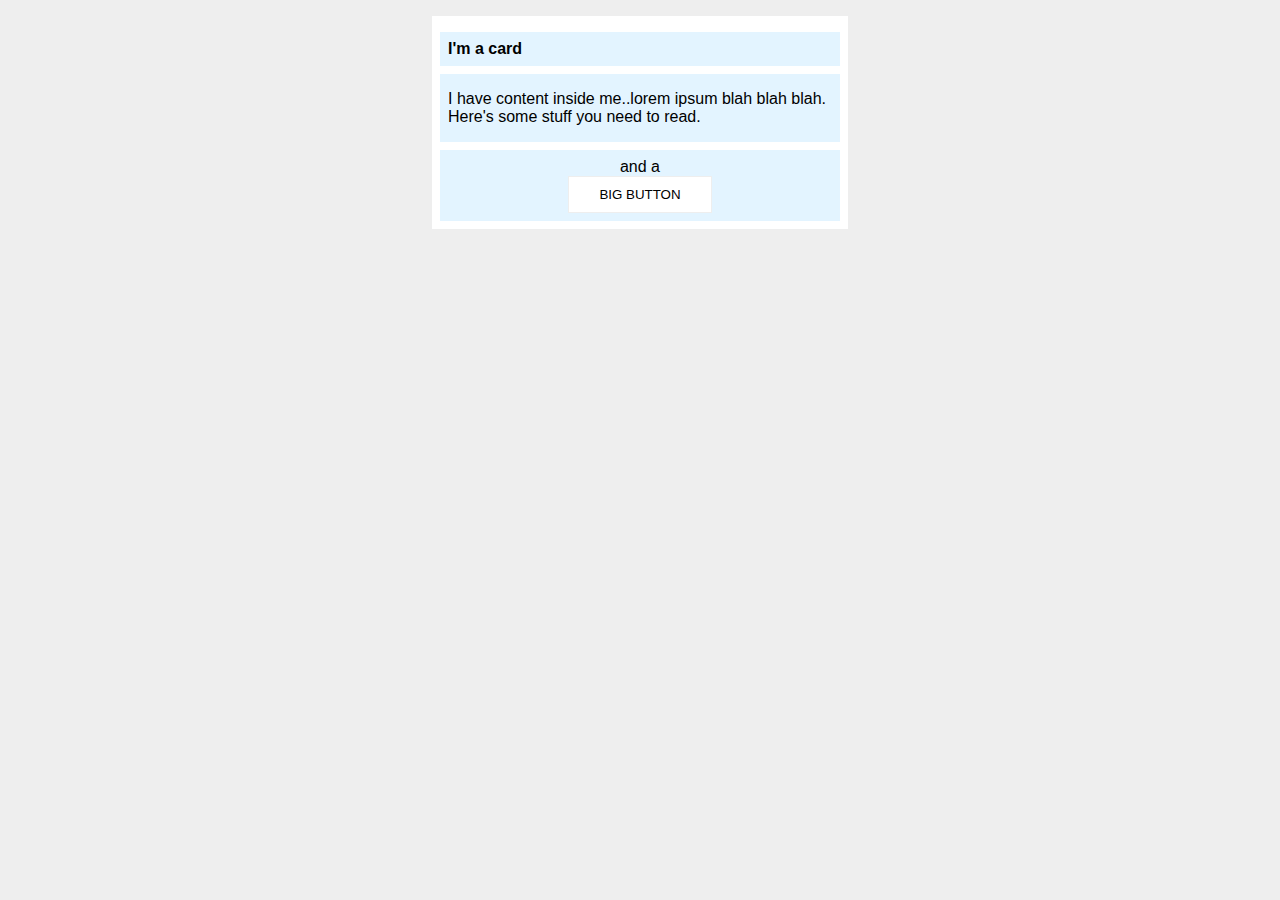
<file: foundations/block-and-inline/02-margin-and-padding-2/index.html>
<!DOCTYPE html>
<html lang="en">
  <head>
    <meta charset="UTF-8">
    <meta http-equiv="X-UA-Compatible" content="IE=edge">
    <meta name="viewport" content="width=device-width, initial-scale=1.0">
    <title>Margin and Padding exercise 2</title>
    <link rel="stylesheet" href="style.css">
  </head>
  <body>
    <div class="card">
      <h1 class="title">I'm a card</h1>
      <div class="content">I have content inside me..lorem ipsum blah blah blah. Here's some stuff you need to read.</div>
      <div class="button-container">and a <button class="big_button">BIG BUTTON</button></div>
    </div>
  </body>
</html>
</file>
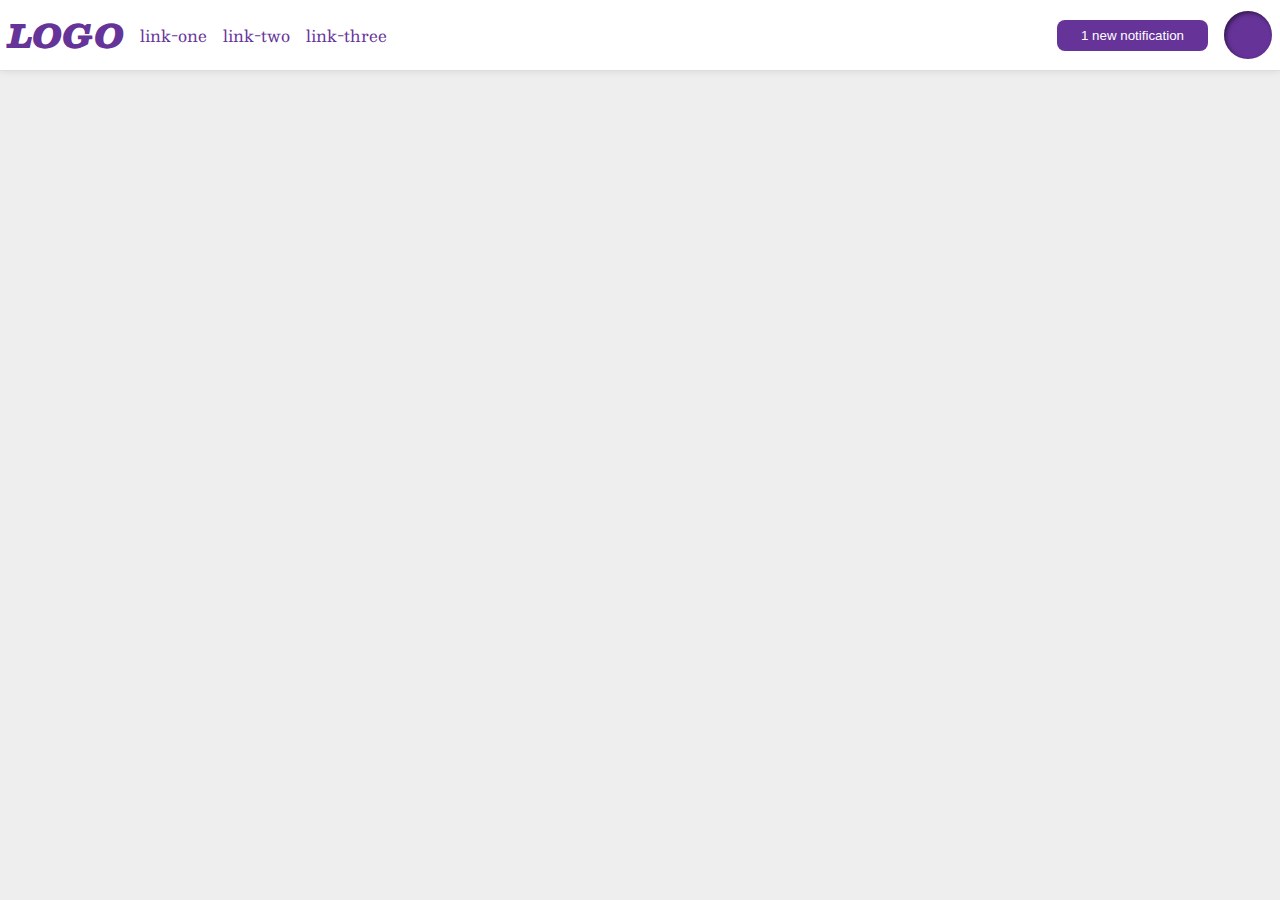
<file: foundations/flex/03-flex-header-2/index.html>
<!DOCTYPE html>
<html lang="en">
  <head>
    <meta charset="UTF-8">
    <meta http-equiv="X-UA-Compatible" content="IE=edge">
    <meta name="viewport" content="width=device-width, initial-scale=1.0">
    <title>Flex Header 2</title>
    <link rel="stylesheet" href="style.css">
  </head>
  <body>
    <div class="header">
      <div class="left">
      <div class="logo">
        LOGO
      </div>
      <ul class="links">
        <li><a href="https://google.com">link-one</a></li>
        <li><a href="https://google.com">link-two</a></li>
        <li><a href="https://google.com">link-three</a></li>
      </ul>
    </div>
      <div class="right">
      <button class="notifications">
        1 new notification
      </button>
      <div class="profile-image"></div>
    </div>
    </div>
  </body>
</html>
</file>
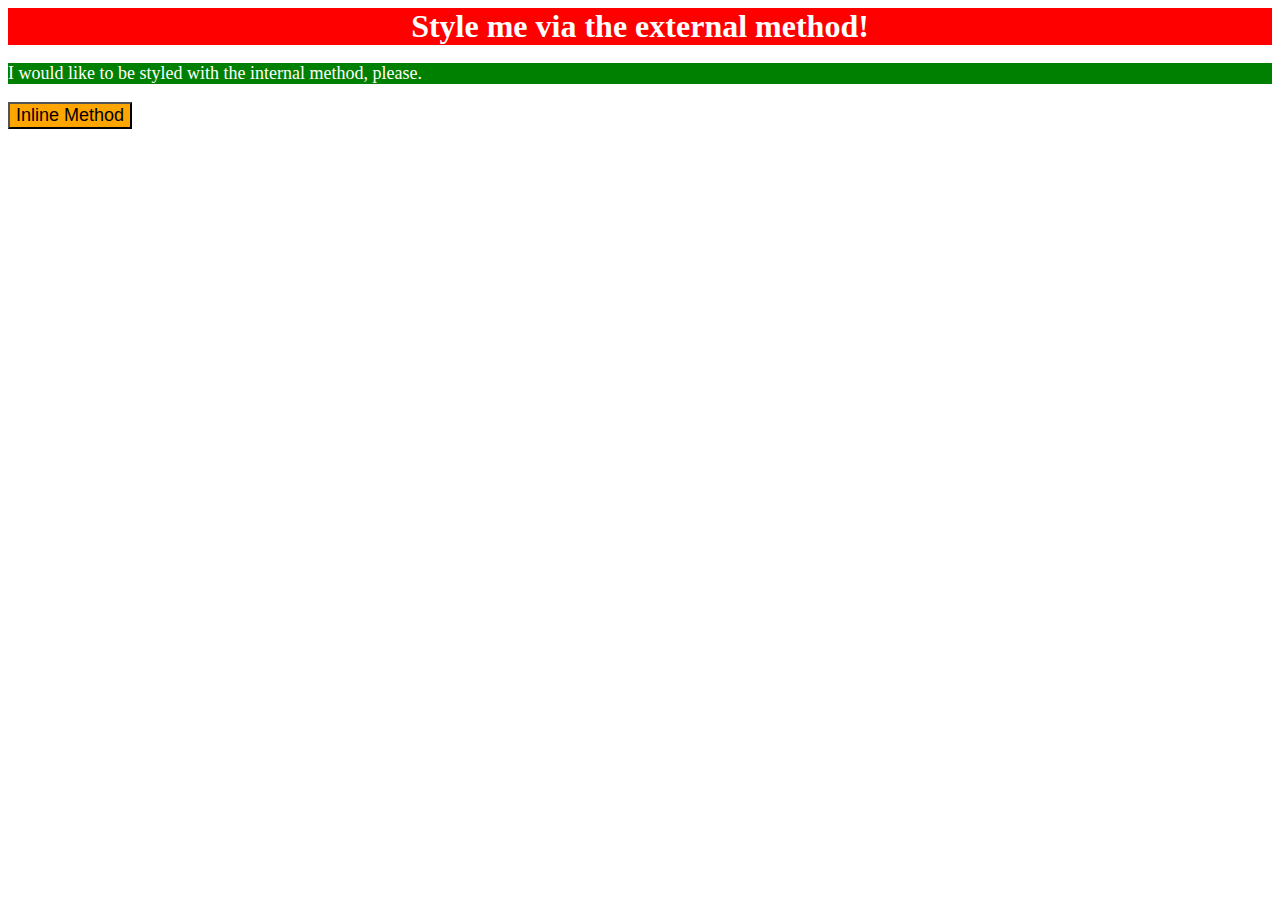
<file: foundations/intro-to-css/01-css-methods/index.html>
<!DOCTYPE html>
<html lang="en">
  <head>
    <meta charset="UTF-8">
    <meta http-equiv="X-UA-Compatible" content="IE=edge">
    <meta name="viewport" content="width=device-width, initial-scale=1.0">
    <title>Methods for Adding CSS</title>
    <link rel="stylesheet" href="style.css">

    <style>
      p {
        background-color: green;
        color: white;
        font-size: 18px;
      }
    </style>
  </head>
  <body>
    <div>Style me via the external method!</div>
    <p>I would like to be styled with the internal method, please.</p>
    <button style="background-color: orange; font-size: 18px;">Inline Method</button>
  </body>
</html>
</file>
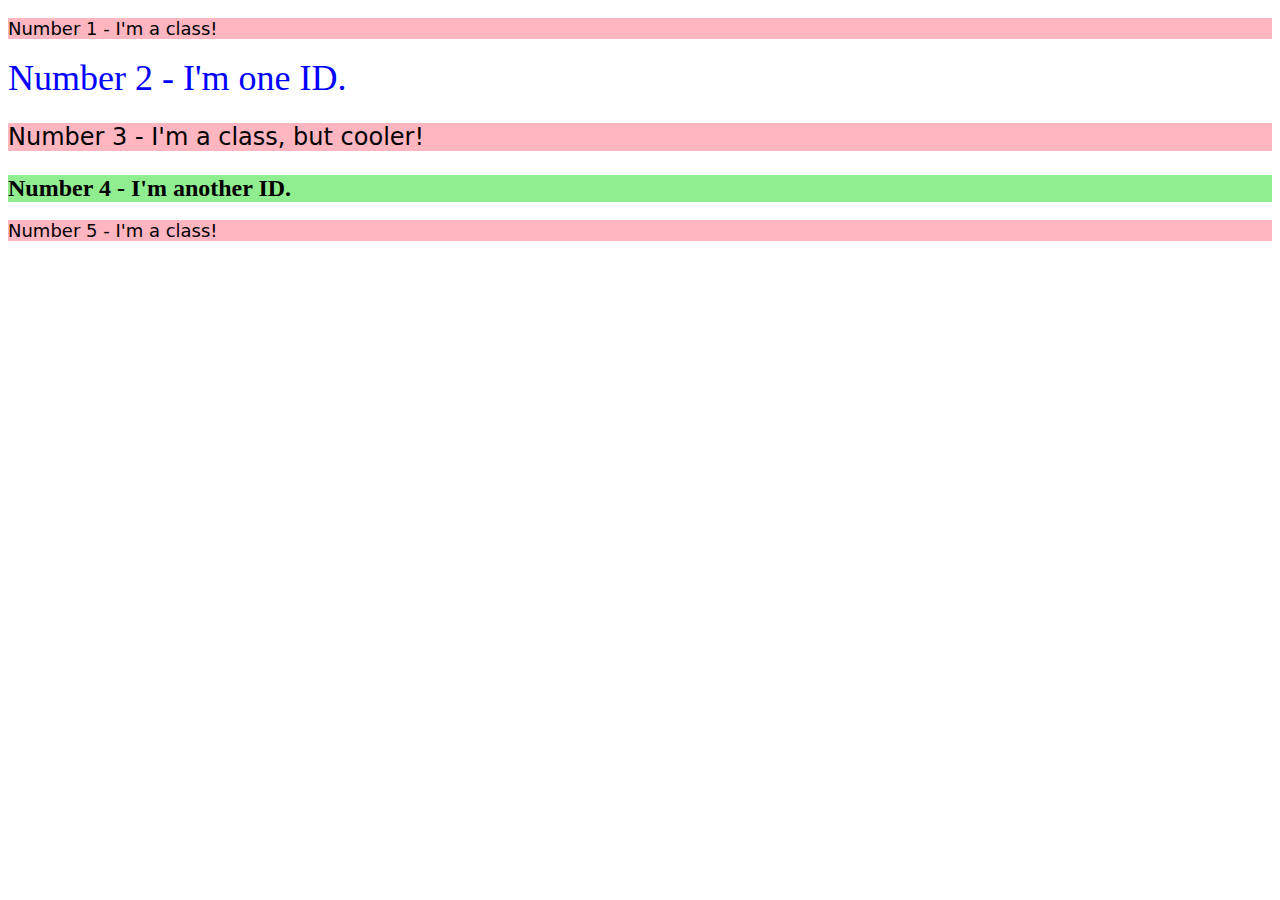
<file: foundations/intro-to-css/02-class-id-selectors/index.html>
<!DOCTYPE html>
<html lang="en">
  <head>
    <meta charset="UTF-8">
    <meta http-equiv="X-UA-Compatible" content="IE=edge">
    <meta name="viewport" content="width=device-width, initial-scale=1.0">
    <title>Class and ID Selectors</title>
    <link rel="stylesheet" href="style.css">
  </head>
  <body>
    <p class="main">Number 1 - I'm a class!</p>
    <div id="number2">Number 2 - I'm one ID.</div>
    <p class="main cooler">Number 3 - I'm a class, but cooler!</p>
    <div id="number4">Number 4 - I'm another ID.</div>
    <p class="main">Number 5 - I'm a class!</p>
  </body>
</html>
</file>
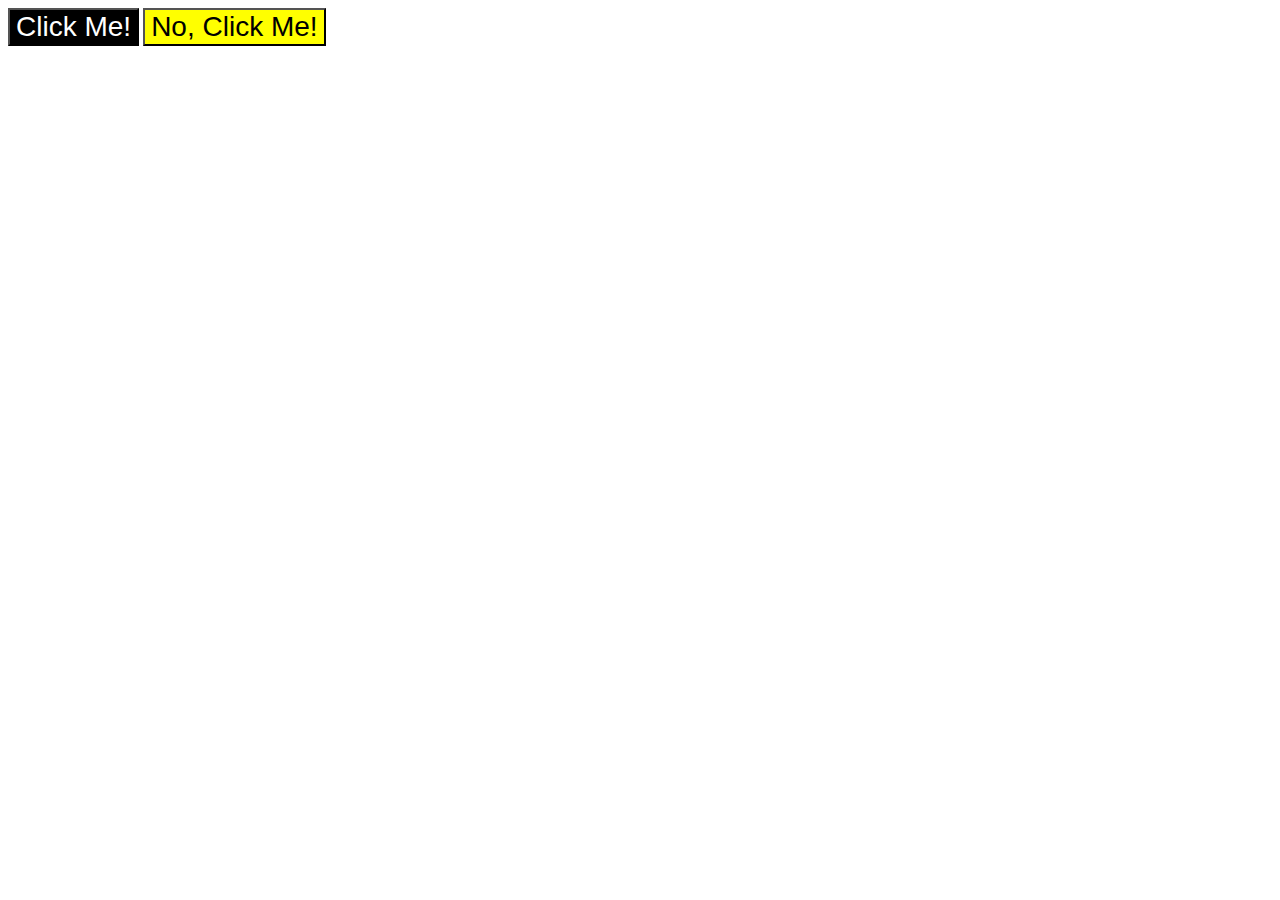
<file: foundations/intro-to-css/03-grouping-selectors/index.html>
<!DOCTYPE html>
<html lang="en">
  <head>
    <meta charset="UTF-8">
    <meta http-equiv="X-UA-Compatible" content="IE=edge">
    <meta name="viewport" content="width=device-width, initial-scale=1.0">
    <title>Grouping Selectors</title>
    <link rel="stylesheet" href="style.css">
  </head>
  <body>
    <button class="black">Click Me!</button>
    <button class="yellow">No, Click Me!</button>
  </body>
</html>
</file>
<file: foundations/block-and-inline/02-margin-and-padding-2/style.css>
body {
  background: #eee;
  font-family: sans-serif;
}

.card {
  width: 400px;
  background: #fff;
  margin: 16px auto;
  padding: 8px;
}
.card *{
  margin: 8px 0px;
  padding: 8px;
}
.title {
  background: #e3f4ff;
  font-size: 16px;
}

.content {
  background: #e3f4ff;
  padding: 16px 8px;
}

.button-container {
  background: #e3f4ff;
  text-align: center;
  margin-bottom: 0px;
}

button.big_button {
  background: white;
  border: 1px solid #eee;
  display: block;
  margin: 0px auto;
  padding: 10px 30px;
}
</file>
<file: foundations/flex/03-flex-header-2/style.css>
/* this is some magical font-importing.  
you'll learn about it later. */
@import url('https://fonts.googleapis.com/css2?family=Besley:ital,wght@0,400;1,900&display=swap');

body {
  margin: 0;
  background: #eee;
  font-family: Besley, serif;
}

.header {
  background: white;
  border-bottom: 1px solid #ddd;
  box-shadow: 0 0 8px rgba(0,0,0,.1);
}

.profile-image {
  background: rebeccapurple;
  box-shadow: inset 2px 2px 4px rgba(0,0,0,.5);
  border-radius: 50%;
  width: 48px;
  height: 48px;
}

.logo {
  color: rebeccapurple;
  font-size: 32px;
  font-weight: 900;
  font-style: italic;
}

button {
  border: none;
  border-radius: 8px;
  background: rebeccapurple;
  color: white;
  padding: 8px 24px;
}

a {
  /* this removes the line under our links */
  text-decoration: none;
  color: rebeccapurple;
}

ul {
  list-style-type: none;
}

.header {
  display: flex;
  justify-content: space-between;
  padding: 8px;
  align-items: center;
}

ul {
  display: flex;
  gap: 16px;
  margin: 0;
  padding: 0px;
}

.right,
.left {
  display: flex;
  gap: 16px;
  align-items: center;
}
</file>
<file: foundations/intro-to-css/01-css-methods/style.css>
div {
  background-color: red;
  color: white;
  font-size: 32px;
  text-align: center;
  font-weight: bold;
}
</file>
<file: foundations/intro-to-css/02-class-id-selectors/style.css>
.main {
    background-color: lightpink;
    font-size: large;
    font-family:Verdana, "DejaVu Sans", sans-serif;
}

.cooler {
    font-size: 24px;
}

#number2 {
    font-size: 36px;
    color: blue;
}

#number4 {
    font-weight: bold;
    font-size:24px;
    background-color: lightgreen;

}
</file>
<file: foundations/intro-to-css/03-grouping-selectors/style.css>
.black {
    background-color: black;
    color: white;
}

.yellow {
    background-color: yellow;
}

.black,
.yellow {
    font-size: 28px;
    font-family: Helvetica, "Times New Roman", san-serif;
}
</file>
